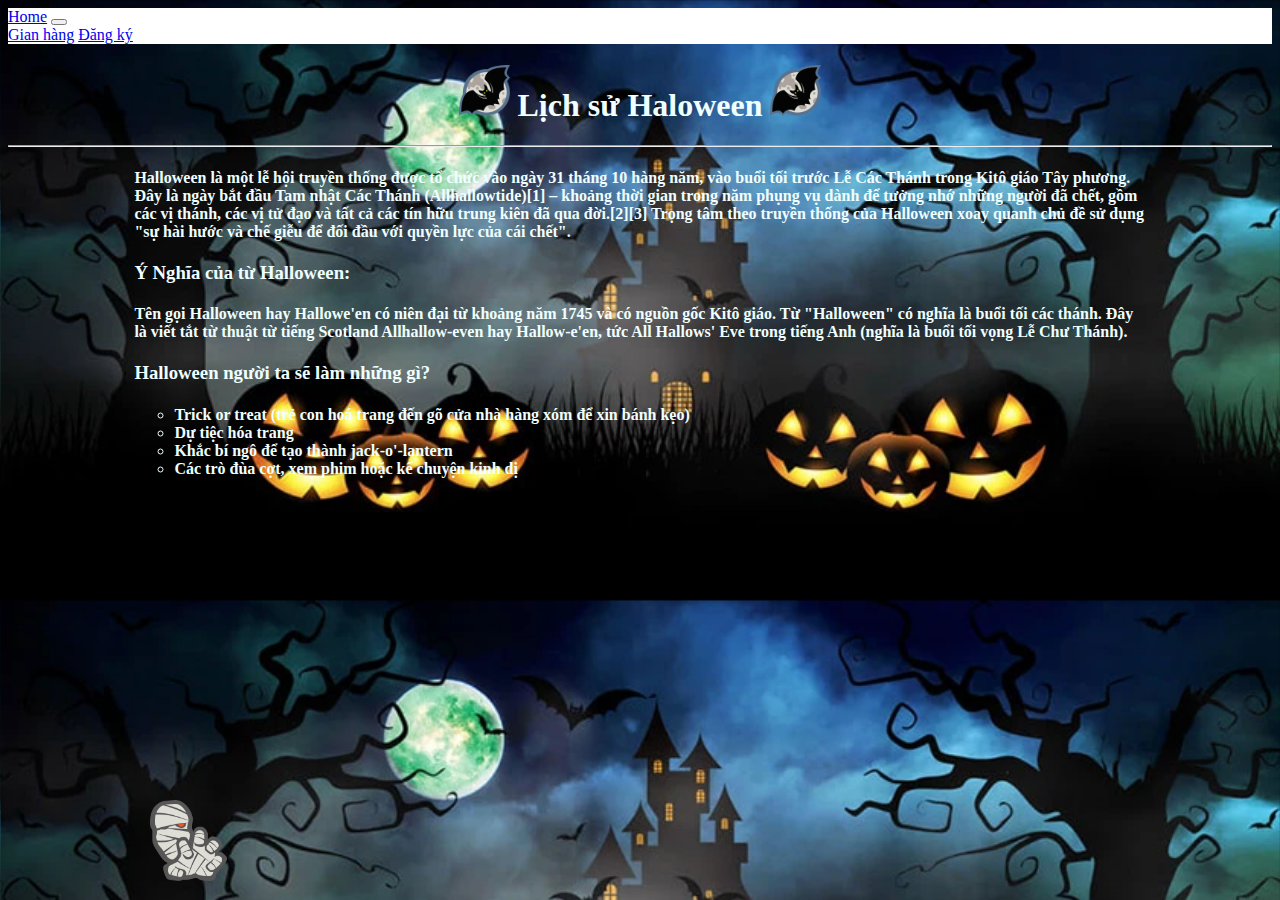
<file: index.html>
<!DOCTYPE html>
<html>
<head>
    <meta charset="utf-8">
    <link rel="stylesheet" href="thiep.css">
    <title>Haloween</title>
    <link href="https://cdn.jsdelivr.net/npm/bootstrap@5.3.2/dist/css/bootstrap.min.css" rel="stylesheet" integrity="sha384-T3c6CoIi6uLrA9TneNEoa7RxnatzjcDSCmG1MXxSR1GAsXEV/Dwwykc2MPK8M2HN" crossorigin="anonymous">
    <nav class="navbar navbar-expand-lg bg-body-tertiary" >
        <div class="container-fluid"style="background-color: white;">
          <a class="navbar-brand" href="index.html">Home</a>
          <button class="navbar-toggler" type="button" data-bs-toggle="collapse" data-bs-target="#navbarNavAltMarkup" aria-controls="navbarNavAltMarkup" aria-expanded="false" aria-label="Toggle navigation">
            <span class="navbar-toggler-icon"></span>
          </button>
          <div class="collapse navbar-collapse" id="navbarNavAltMarkup">
            <div class="navbar-nav">
              <a class="nav-link active" aria-current="page" href="gian hàng.html">Gian hàng</a>
              <a class="nav-link" href="form dk.html">Đăng ký</a>
            </div>
          </div>
        </div>
    </nav>
</head>
<body style="background-image: url('halloween/background.webp'); background-size: cover; color: azure;">
  <div ><h1 style="text-align: center; color: azure;"><img id="bat" src="halloween/Iconcreme-Halloween-Bat.512.png" >   Lịch sử Haloween   <img id="bat" src="halloween/Iconcreme-Halloween-Bat.512.png" ></h1>
<hr>
  <h4 style="margin-left: 10%;margin-right: 10%;">Halloween là một lễ hội truyền thống được tổ chức vào ngày 31 tháng 10 hàng năm, vào buổi tối trước Lễ Các Thánh trong Kitô giáo Tây phương. Đây là ngày bắt đầu Tam nhật Các Thánh (Allhallowtide)[1] – khoảng thời gian trong năm phụng vụ dành để tưởng nhớ những người đã chết, gồm các vị thánh, các vị tử đạo và tất cả các tín hữu trung kiên đã qua đời.[2][3] Trọng tâm theo truyền thống của Halloween xoay quanh chủ đề sử dụng "sự hài hước và chế giễu để đối đầu với quyền lực của cái chết".</h4>
    
  <h4 style="margin-left: 10%;margin-right: 10%;"></h4>
    
  <p><h3 style="margin-left: 10%;margin-right: 10%;">Ý Nghĩa của từ Halloween:</h3></p>
    
  <h4 style="margin-left: 10%;margin-right: 10%;">Tên gọi Halloween hay Hallowe'en có niên đại từ khoảng năm 1745 và có nguồn gốc Kitô giáo. Từ "Halloween" có nghĩa là buổi tối các thánh. Đây là viết tắt từ thuật từ tiếng Scotland Allhallow-even hay Hallow-e'en, tức All Hallows' Eve trong tiếng Anh (nghĩa là buổi tối vọng Lễ Chư Thánh).
  </h4>
  <h3 style="margin-left: 10%;margin-right: 10%;">Halloween người ta sẽ làm những gì?</h3>
<h4 style="margin-left: 10%;margin-right: 10%;"><ul style="list-style-type: circle;">
  <li> Trick or treat (trẻ con hoá trang đến gõ cửa nhà hàng xóm để xin bánh kẹo)</li>
  <li>Dự tiệc hóa trang</li>
  <li>Khắc bí ngô để tạo thành jack-o'-lantern</li>
  <li>Các trò đùa cợt, xem phim hoặc kể chuyện kinh dị</li>
</ul></h4>
  <img src="halloween/Iconcreme-Halloween-Mummy.512.png" id="mum" height="9%" width="6%">
  <img src="halloween/Iconcreme-Halloween-Mummy.512.png" id="mum1" height="9%" width="6%">
  </div>
</body>
</html>
</file>
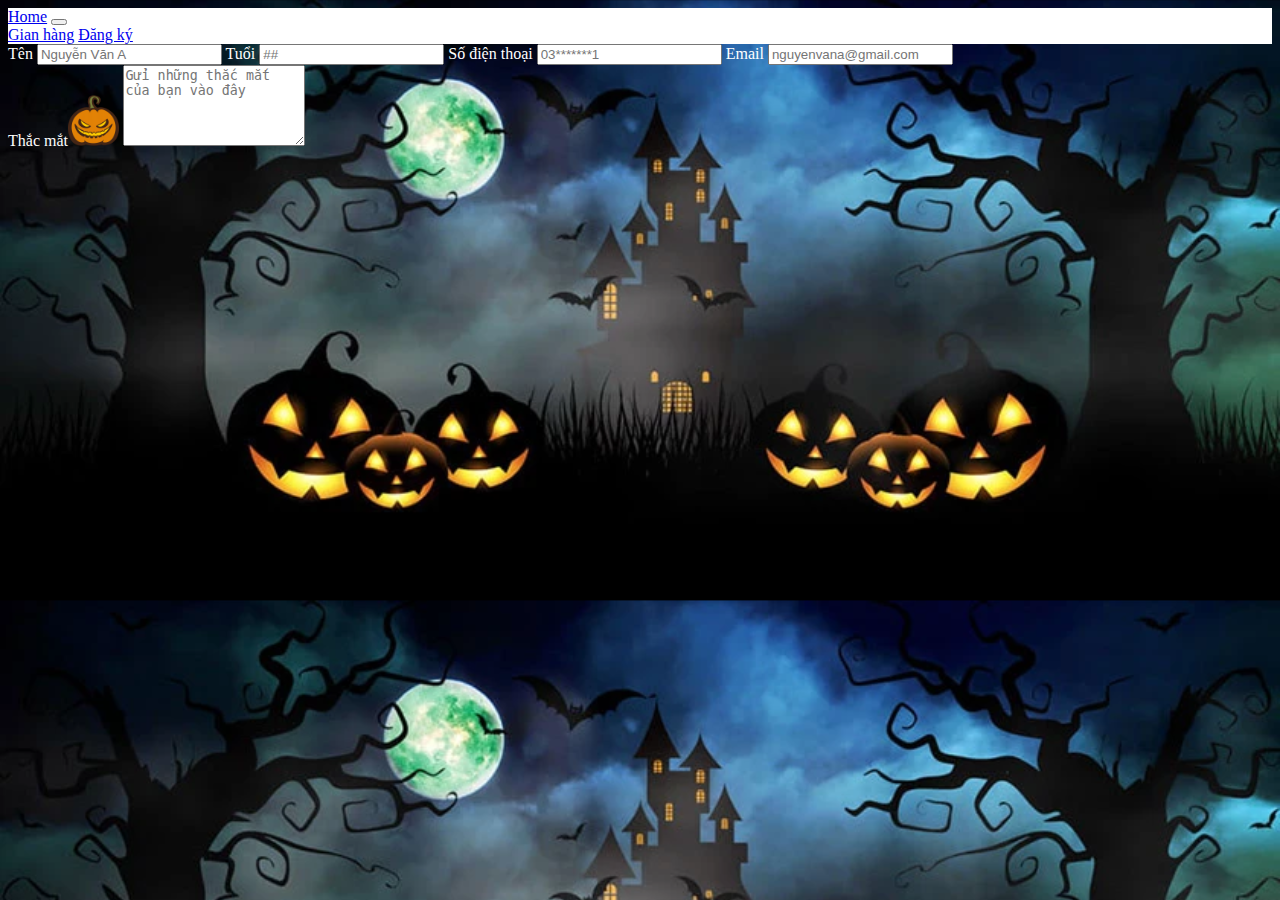
<file: form dk.html>
<!DOCTYPE html>
<html>
<head>
    <meta charset="utf-8">
    <link rel="stylesheet" href="thiep.css">
    <title>Đăng ký tham gia lễ hội</title>
    <link href="https://cdn.jsdelivr.net/npm/bootstrap@5.3.2/dist/css/bootstrap.min.css" rel="stylesheet" integrity="sha384-T3c6CoIi6uLrA9TneNEoa7RxnatzjcDSCmG1MXxSR1GAsXEV/Dwwykc2MPK8M2HN" crossorigin="anonymous">
    <script src="https://cdn.jsdelivr.net/npm/bootstrap@5.3.2/dist/js/bootstrap.bundle.min.js" integrity="sha384-C6RzsynM9kWDrMNeT87bh95OGNyZPhcTNXj1NW7RuBCsyN/o0jlpcV8Qyq46cDfL" crossorigin="anonymous"></script>
    <nav class="navbar navbar-expand-lg bg-body-tertiary">
        <div class="container-fluid"style="background-color: white;">
          <a class="navbar-brand" href="index.html">Home</a>
          <button class="navbar-toggler" type="button" data-bs-toggle="collapse" data-bs-target="#navbarNavAltMarkup" aria-controls="navbarNavAltMarkup" aria-expanded="false" aria-label="Toggle navigation">
            <span class="navbar-toggler-icon"></span>
          </button>
          <div class="collapse navbar-collapse" id="navbarNavAltMarkup">
            <div class="navbar-nav">
              <a class="nav-link active" aria-current="page" href="gian hàng.html">Gian hàng</a>
              <a class="nav-link" href="form dk.html">Đăng ký</a>
            
            </div>
          </div>
        </div>
      </nav>
</head>
<body style="background-image: url('halloween/background.webp'); background-size: cover; ">
  <div>
  <div class="container">
  <div class="mb-3">
    <label for="exampleFormControlInput1" class="form-label">Tên</label>
    <input type="text" class="form-control" id="exampleFormControlInput1" placeholder="Nguyễn Văn A">
    <label for="exampleFormControlInput1" class="form-label">Tuổi</label>
    <input type="number" class="form-control" id="exampleFormControlInput1" placeholder="##">
    <label for="exampleFormControlInput1" class="form-label">Số điện thoại</label>
    <input type="text" class="form-control" id="exampleFormControlInput1" placeholder="03*******1">
    <label for="exampleFormControlInput1" class="form-label">Email</label>
    <input type="email" class="form-control" id="exampleFormControlInput1" placeholder="nguyenvana@gmail.com">
  </div>
  <div class="mb-3">
    <label for="exampleFormControlTextarea1" class="form-label">Thắc mắt<img id="ne" src="halloween/Iconcreme-Halloween-Pumpkin.512.png"></label>
    <textarea class="form-control" id="exampleFormControlTextarea1" rows="5" placeholder="Gửi những thắc mắt của bạn vào đây "></textarea>
    <div >
  </div></div>
</div>
</body>
</html>
</file>
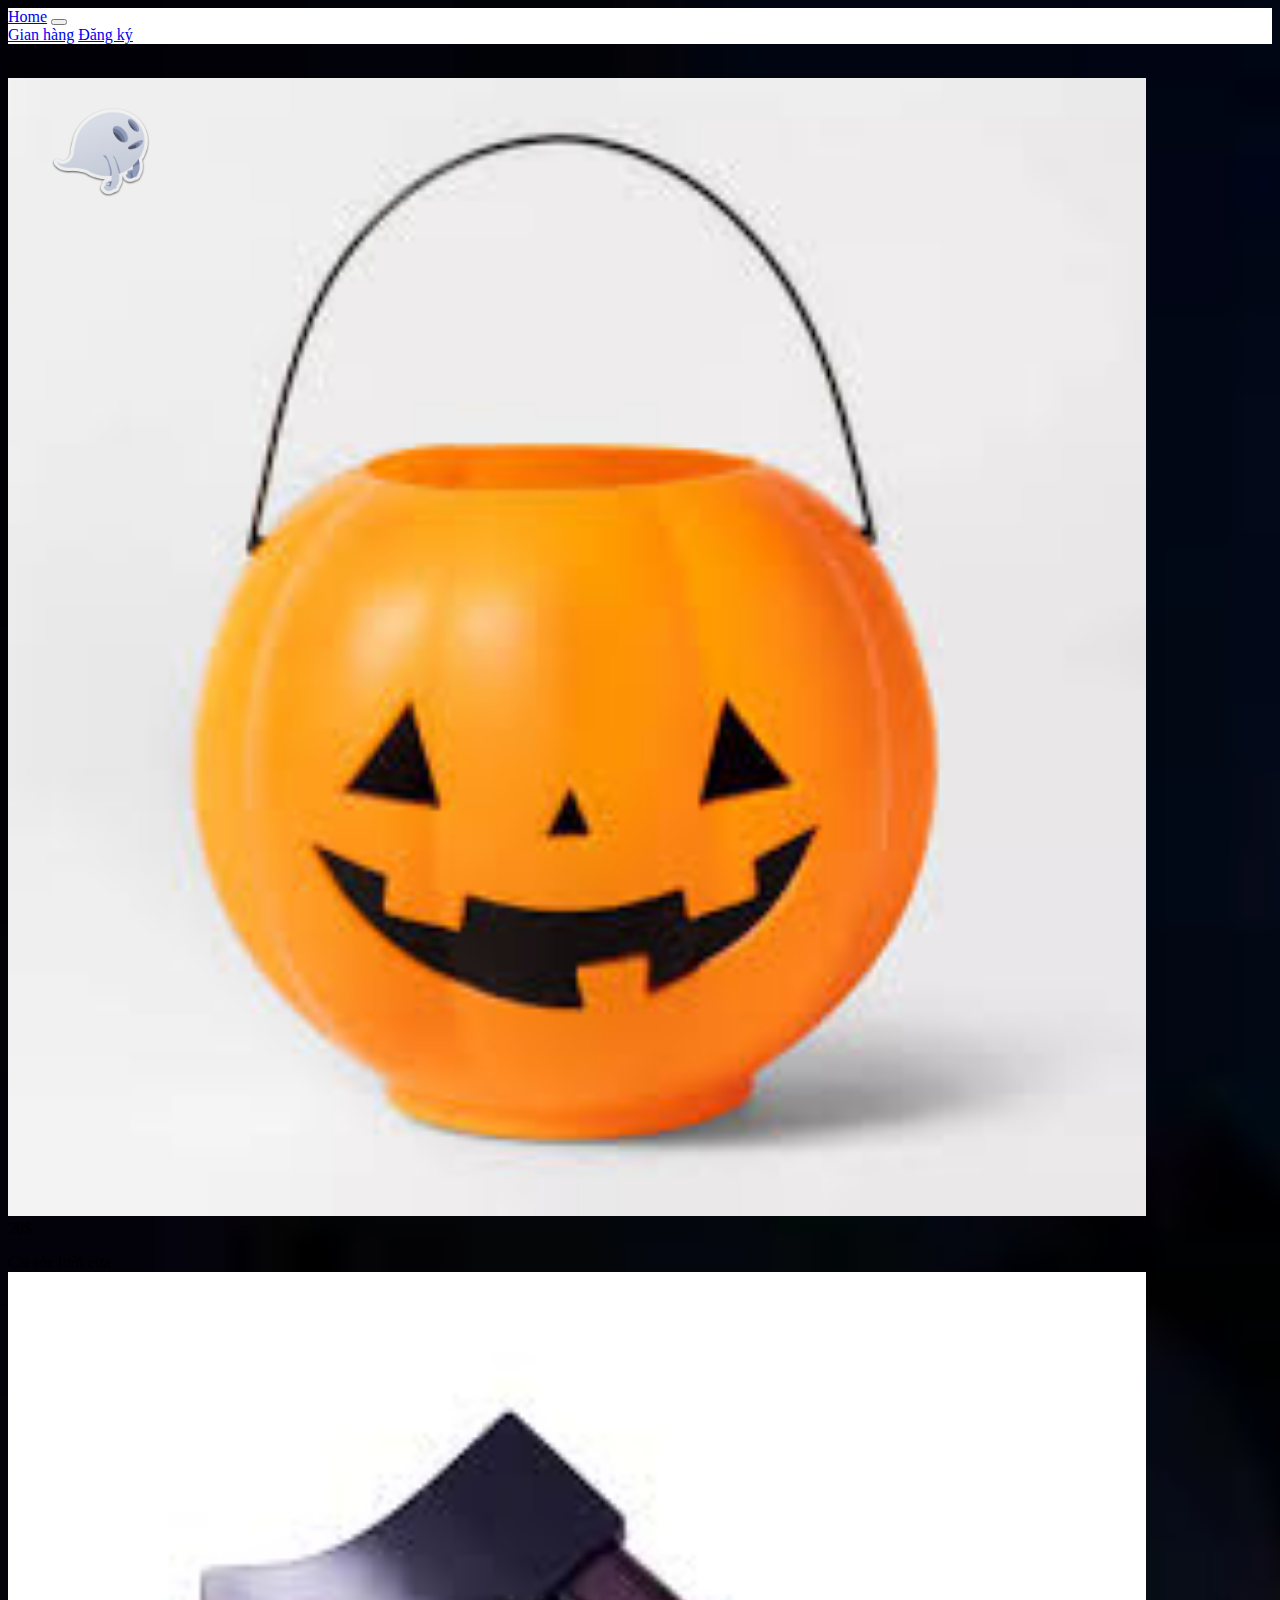
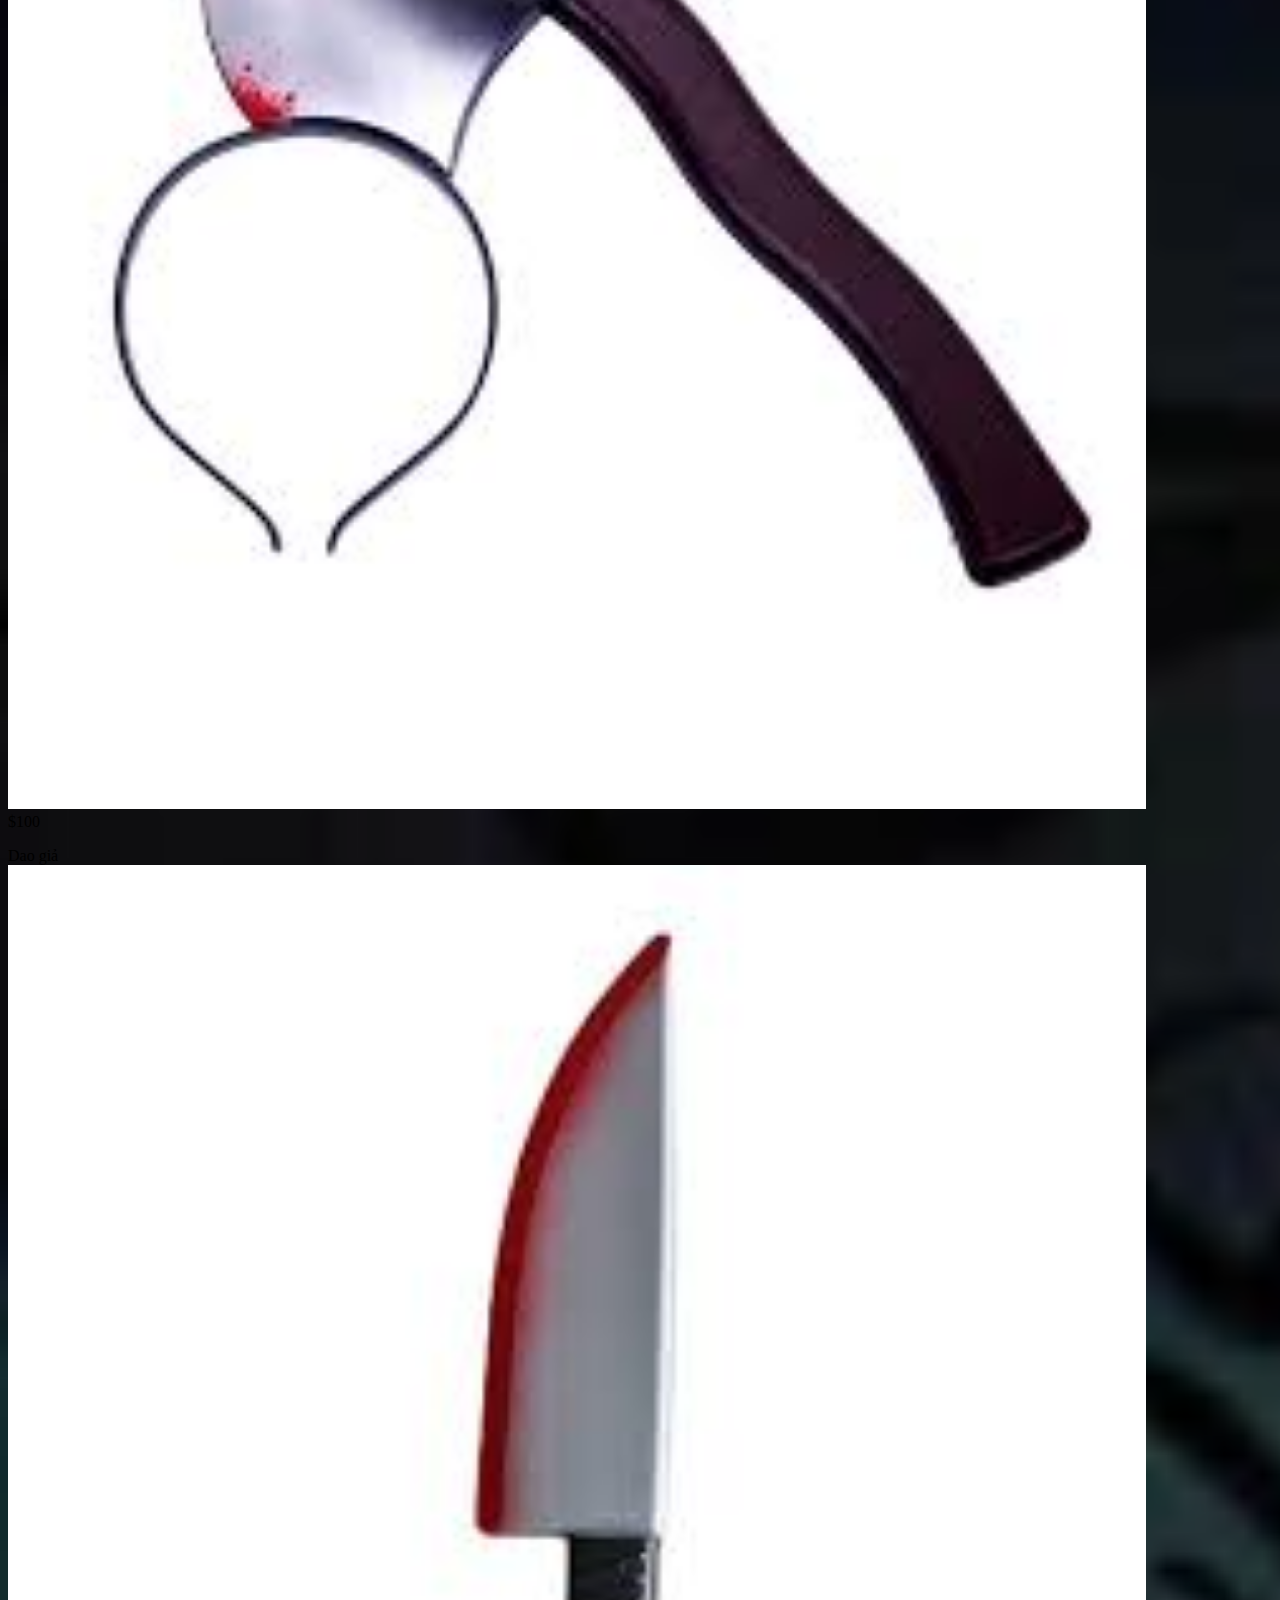
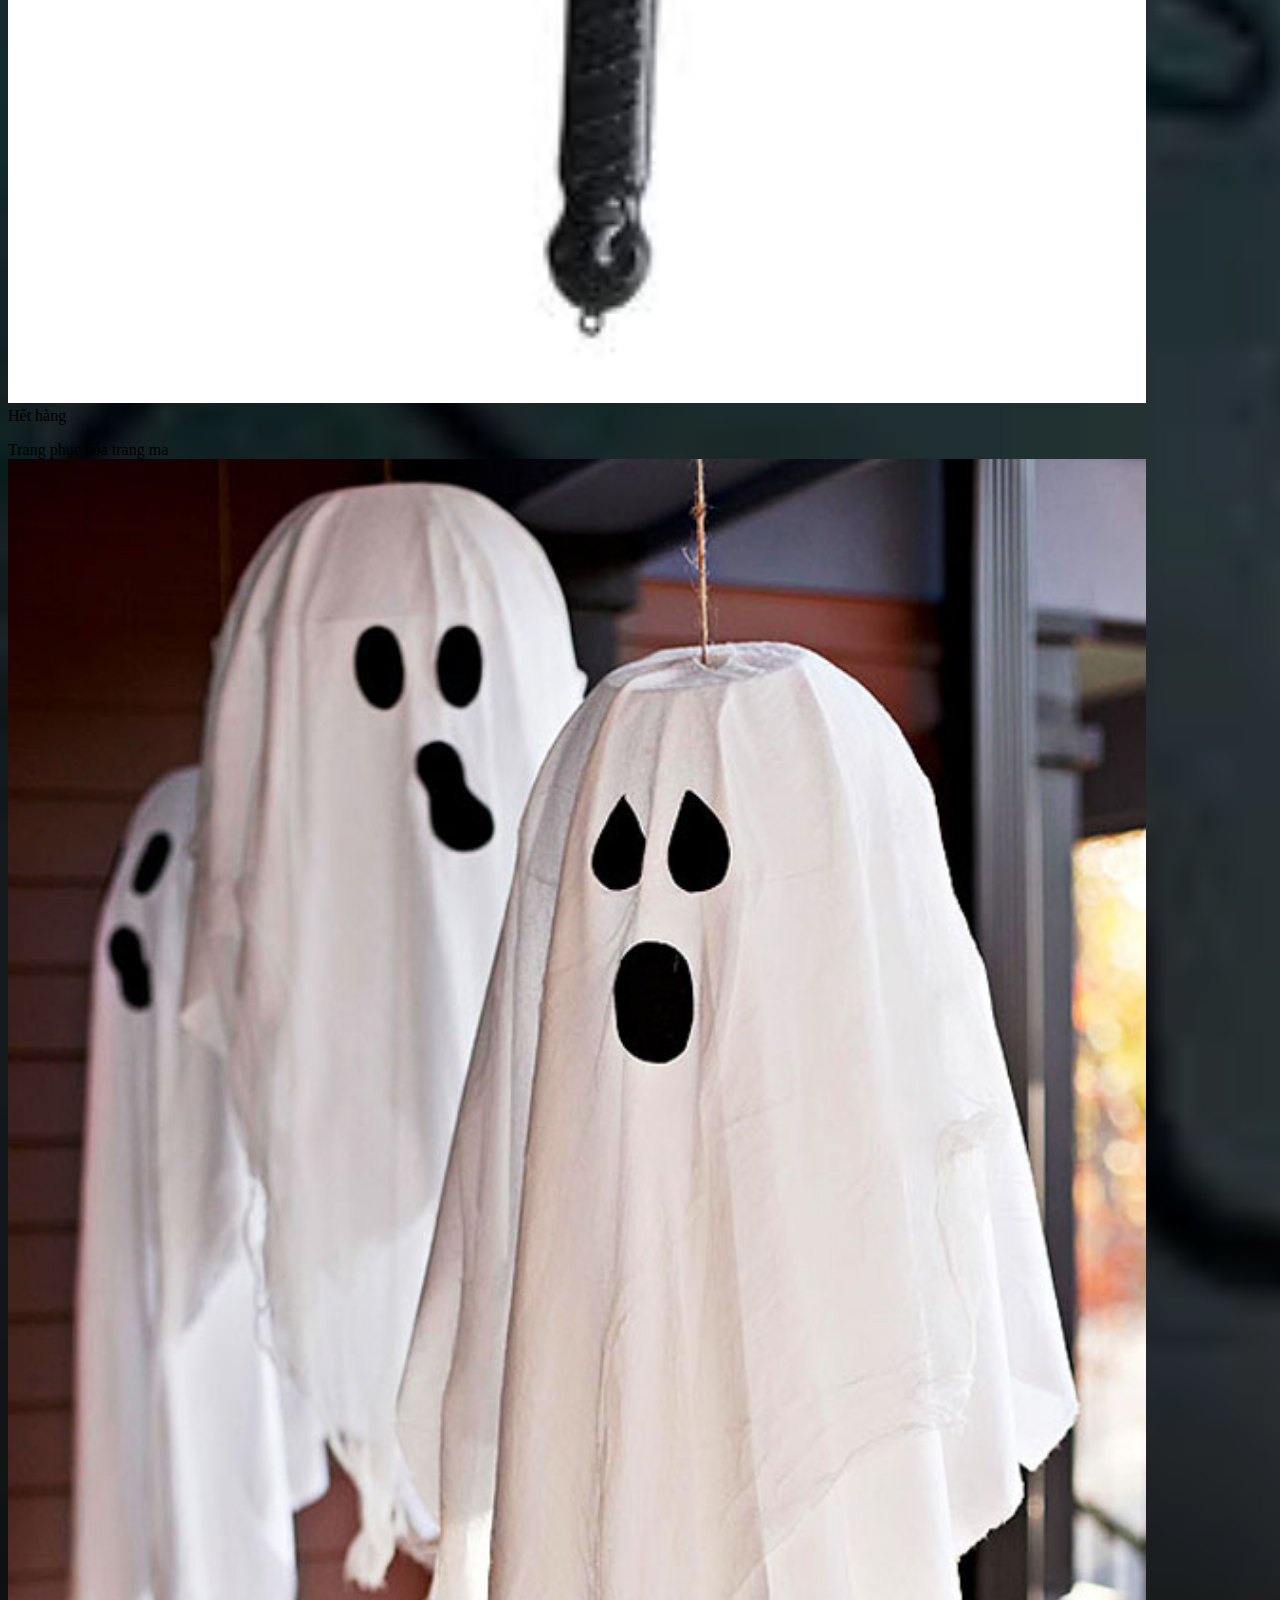
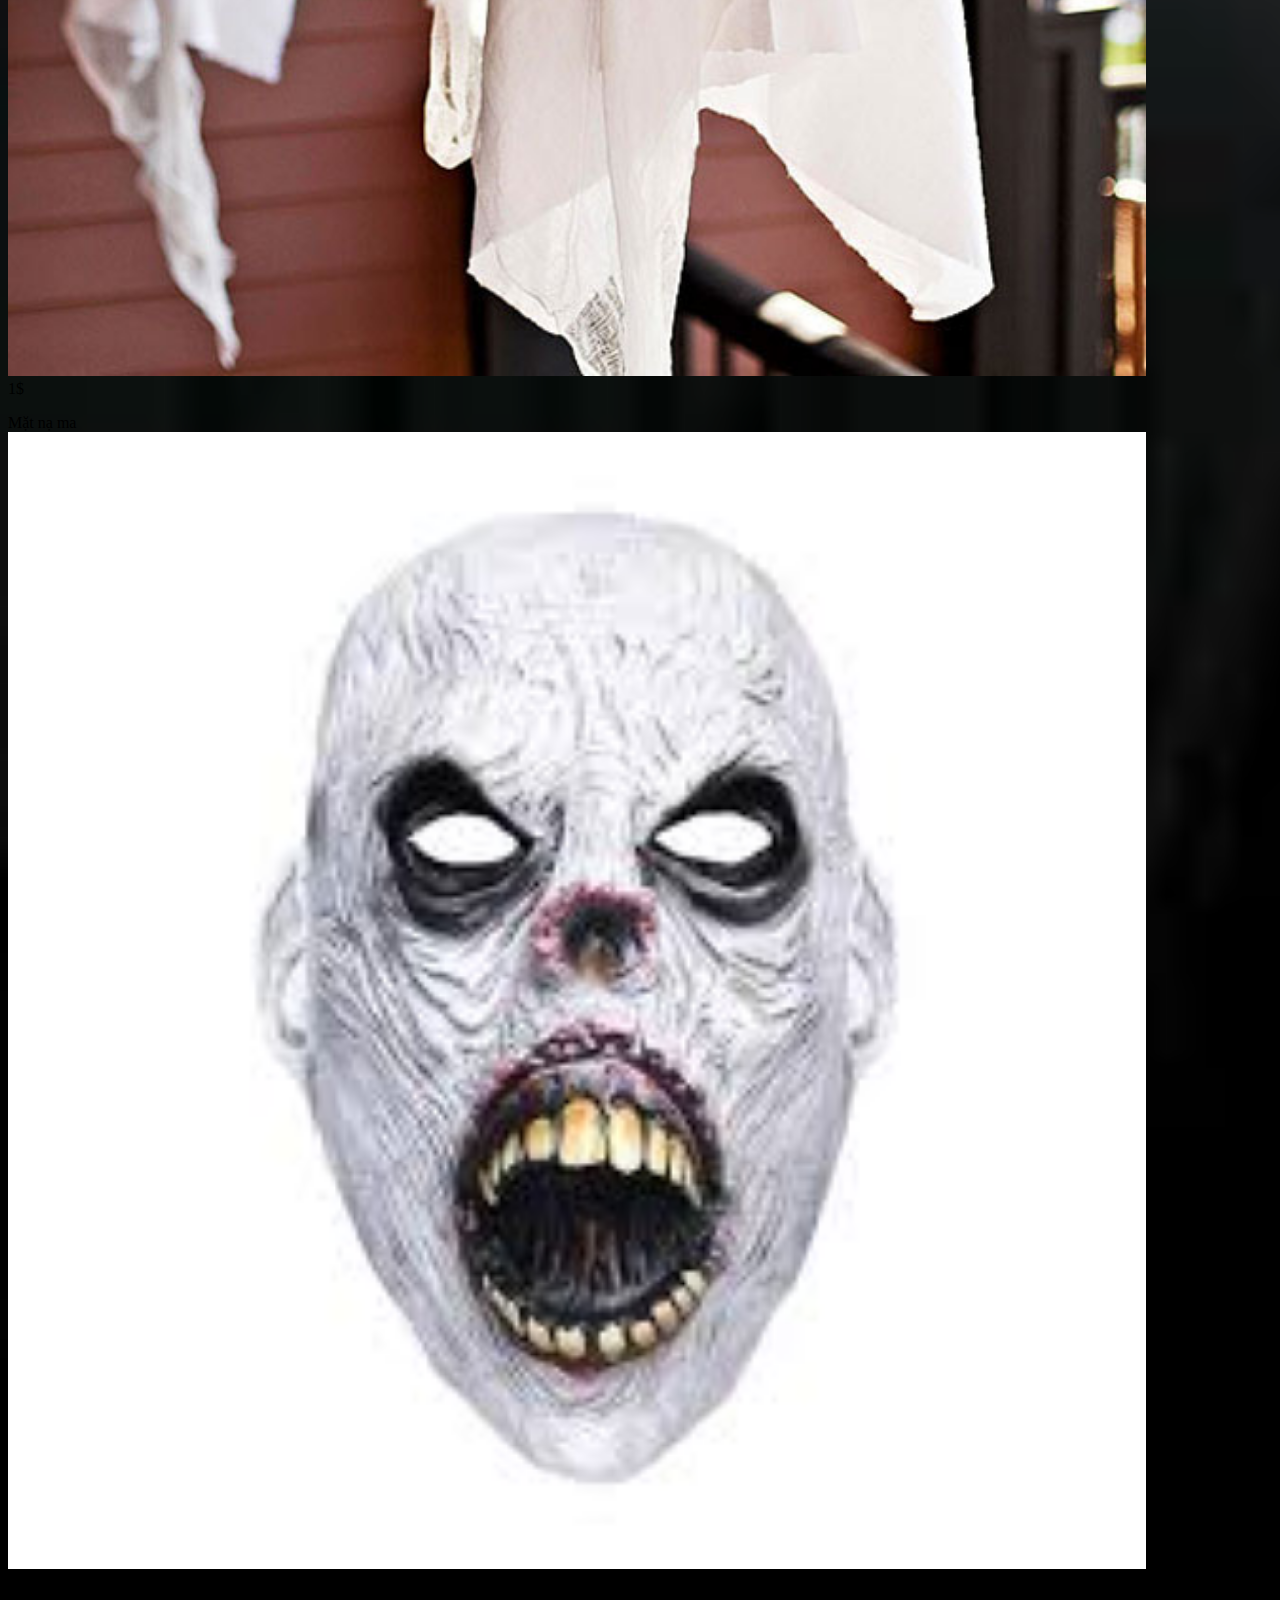
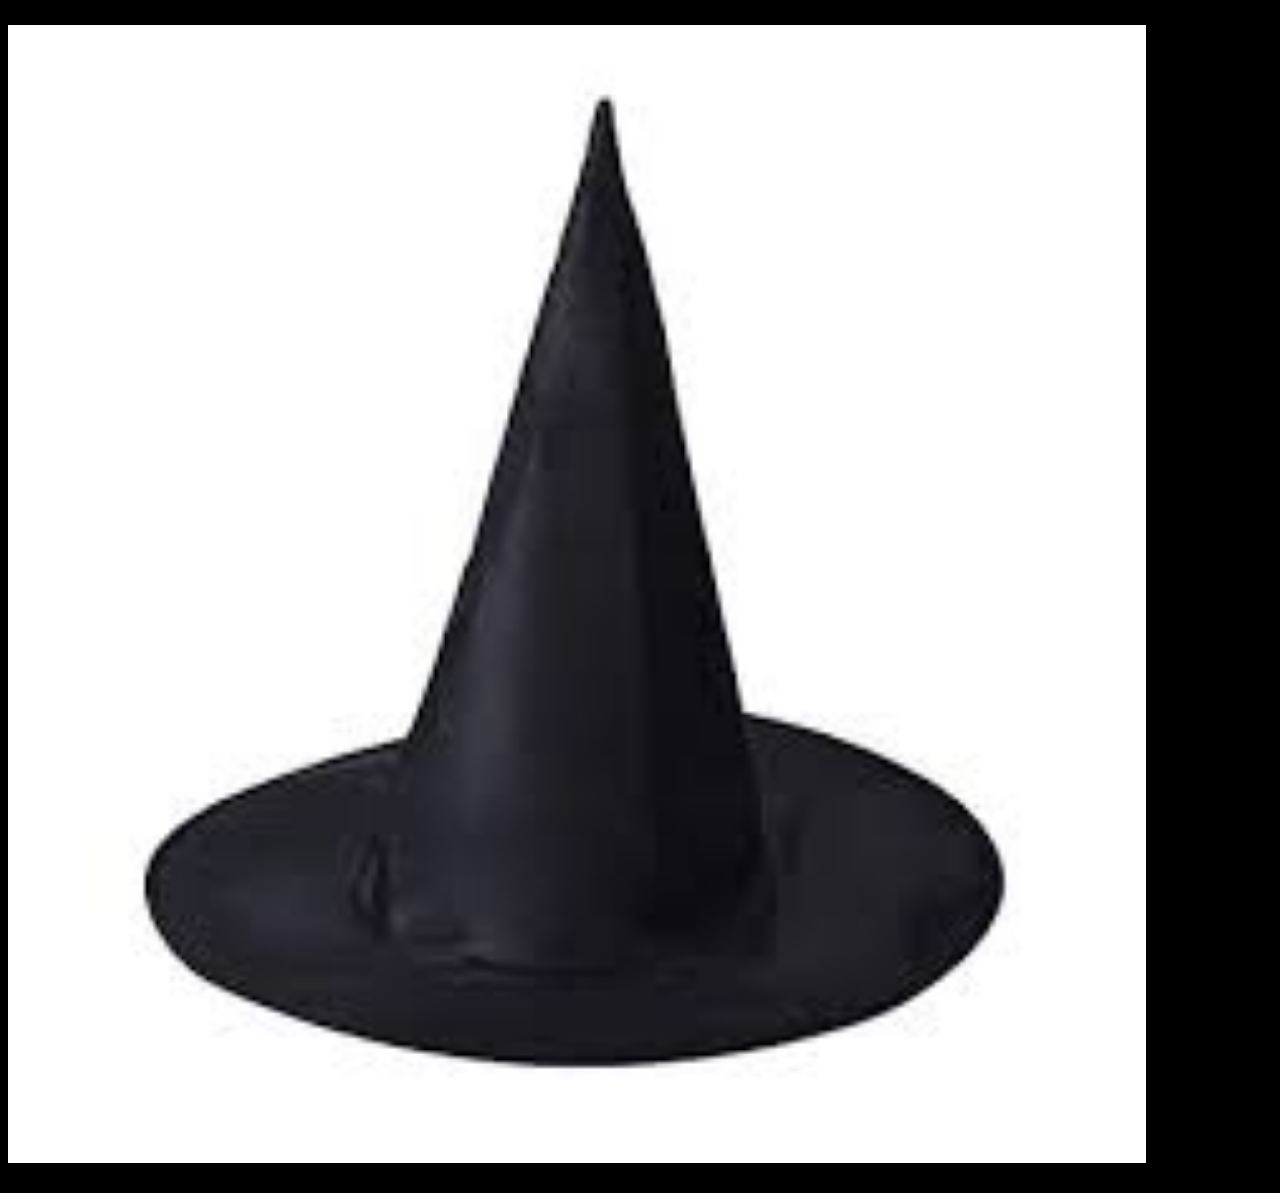
<file: gian hàng.html>
<!DOCTYPE html>
<html>
<head>
    <meta charset="utf-8">
    <link rel="stylesheet" href="thiep.css">
    <title>Gian hàng</title>
    <link href="https://cdn.jsdelivr.net/npm/bootstrap@5.3.2/dist/css/bootstrap.min.css" rel="stylesheet" integrity="sha384-T3c6CoIi6uLrA9TneNEoa7RxnatzjcDSCmG1MXxSR1GAsXEV/Dwwykc2MPK8M2HN" crossorigin="anonymous">
    <nav class="navbar navbar-expand-lg bg-body-tertiary">
        <div class="container-fluid" style="background-color: white;">
          <a class="navbar-brand" href="index.html">Home</a>
          <button class="navbar-toggler" type="button" data-bs-toggle="collapse" data-bs-target="#navbarNavAltMarkup" aria-controls="navbarNavAltMarkup" aria-expanded="false" aria-label="Toggle navigation">
            <span class="navbar-toggler-icon"></span>
          </button>
          <div class="collapse navbar-collapse" id="navbarNavAltMarkup">
            <div class="navbar-nav">
              <a class="nav-link active" aria-current="page" href="gian hàng.html">Gian hàng</a>
              <a class="nav-link" href="form dk.html">Đăng ký</a> 
            </div>
          </div>
        </div>
      </nav>
</head>
<body style="background-image: url('halloween/background.webp'); background-size: cover;">
   <div>
  <div class="container" >
    <div class="row">
       <div class="col-4">
          <p><div class="card text-center">
             <div class="card-header">
              bí ngô
             </div>
             <div class="card-body">
                <img src="halloween/bingo.jfif" style="width: 90%;">
             </div>
             <div class="card-footer text-body-secondary">
               20$
             </div>
           </div></p>
           <div class="card text-center">
             <div class="card-header">
               Cài tóc lưỡi cưa
             </div>
             <div class="card-body">
                <img src="halloween/cua.jfif" style="width: 90%"; >
             </div>
             <div class="card-footer text-body-secondary">
               $100
             </div>
         </div>  

       </div>
       <div class="col-4">
          
           <p><div class="card text-center">
             <div class="card-header">
               Dao giả
             </div>
             <div class="card-body">
                <img src="halloween/dao.jfif"style="width: 90%;" >
             </div>
             <div class="card-footer text-body-secondary">
               Hết hàng
             </div>
           </div></p>
           <div class="card text-center">
             <div class="card-header">
               Trang phục hóa trang ma
             </div>
             <div class="card-body">
                <img src="halloween/trangphuc.jpg" style="width: 90%;" >
             </div>
             <div class="card-footer text-body-secondary">
               1$
             </div>
           </div>

       </div>
       <div class="col-4">
          
           <p><div class="card text-center">
             <div class="card-header">
               Mặt nạ ma
             </div>
             <div class="card-body">
                <img src="halloween/ma.jfif"style="width: 90%;" >
             </div>
             <div class="card-footer text-body-secondary">
               $50
             </div>
           </div></p>
           <div class="card text-center">
             <div class="card-header">
               Nón phù thủy
             </div>
             <div class="card-body">
                <img src="halloween/non.jfif"style="width: 90%;" >
             </div>
             <div class="card-footer text-body-secondary">
               35$
             </div>
           </div>

       </div>
    </div>
 </div>
</div>

<div>
  <img src="halloween/Soul.ico" id="ma" width="100px;" height="100px">
  <img src="halloween/Witch.ico" id="phu" width="100px;" height="100px">
  
</div>
</body>
</html>
</file>
<file: thiep.css>
#bat{
    width:4%;
    height: 4%;
}
#cat{
    width: 4%;
    height: 4%;
}
#ne{
    width: 4%;
    height: 4%;
}
#bi{
    width: 10%;
    height: 10%;
}
#ma{
    left: 50px;
    top: 100px;
    position: absolute;
    animation-name: ma;
    animation-duration: 12s;
    animation-timing-function: linear;
    animation-iteration-count: infinite;
    animation-play-state: running;
}
@keyframes ma{
    0%{left: 50px;top: 100px;}
    20%{left:500px;top: 400px;opacity: 100%;}
    25%{left:500px;top: 400px;opacity: 0%;}
    40%{left: 20px;top: 800px;opacity: 0%;}
    45%{left: 20px;top: 800px;opacity: 100%;}
    70%{left: 1000px;top: 100px;opacity: 100%;transform: scaleX(1);}
    75%{left: 1000px;top: 100px;opacity: 100%;transform: scaleX(-1);}
    80%{left: 700px;top: 100px;opacity: 0%;}
    90%{left:100px;top: 200px;opacity:100%;transform: scaleX(-1);}
    95%{left:100px;top: 200px;opacity:0%;transform: scaleX(1);}
}
#phu{
    left: 1400px;
    top: 600px;
    position: absolute;
    animation-name: phu;
    animation-duration: 2s;
    animation-timing-function: linear;
    animation-iteration-count: infinite;
    animation-play-state: running;
}
@keyframes phu{
    0%{left: 1400;top: 600px;transform: scaleX(1)}
    50%{left: 1400;top: 600px;transform: scaleX(-1);}
    100%{left: 1400;top: 600px;transform: scaleX(1)}
}
#mum{
    
    left: 150px;
    top: 800px;
    position: absolute;
    animation-name: mum;
    animation-duration: 2s;
    animation-timing-function: linear;
    animation-iteration-count: infinite;
    animation-play-state: running;
    
}
#mum1{
    
    left: 1500px;
    top: 800px;
    position: absolute;
    animation-name: mum;
    animation-duration: 2s;
    animation-timing-function: linear;
    animation-iteration-count: infinite;
    animation-play-state: running;
    
}
@keyframes mum{
    0%{left: 1400;top: 800px;transform: scaleX(1) scaleY(1)}
    50%{left: 1400;top: 800px;transform: scaleX(1.5) scaleY(1.5) ;}
    
}
@keyframes mum1{
    0%{left: 1500;top: 800px;transform: scaleX(1) scaleY(1)}
    50%{left: 1500;top: 800px;transform: scaleX(1.5) scaleY(1.5) ;}
    
}
.form-label{
    color: white;
}
</file>
